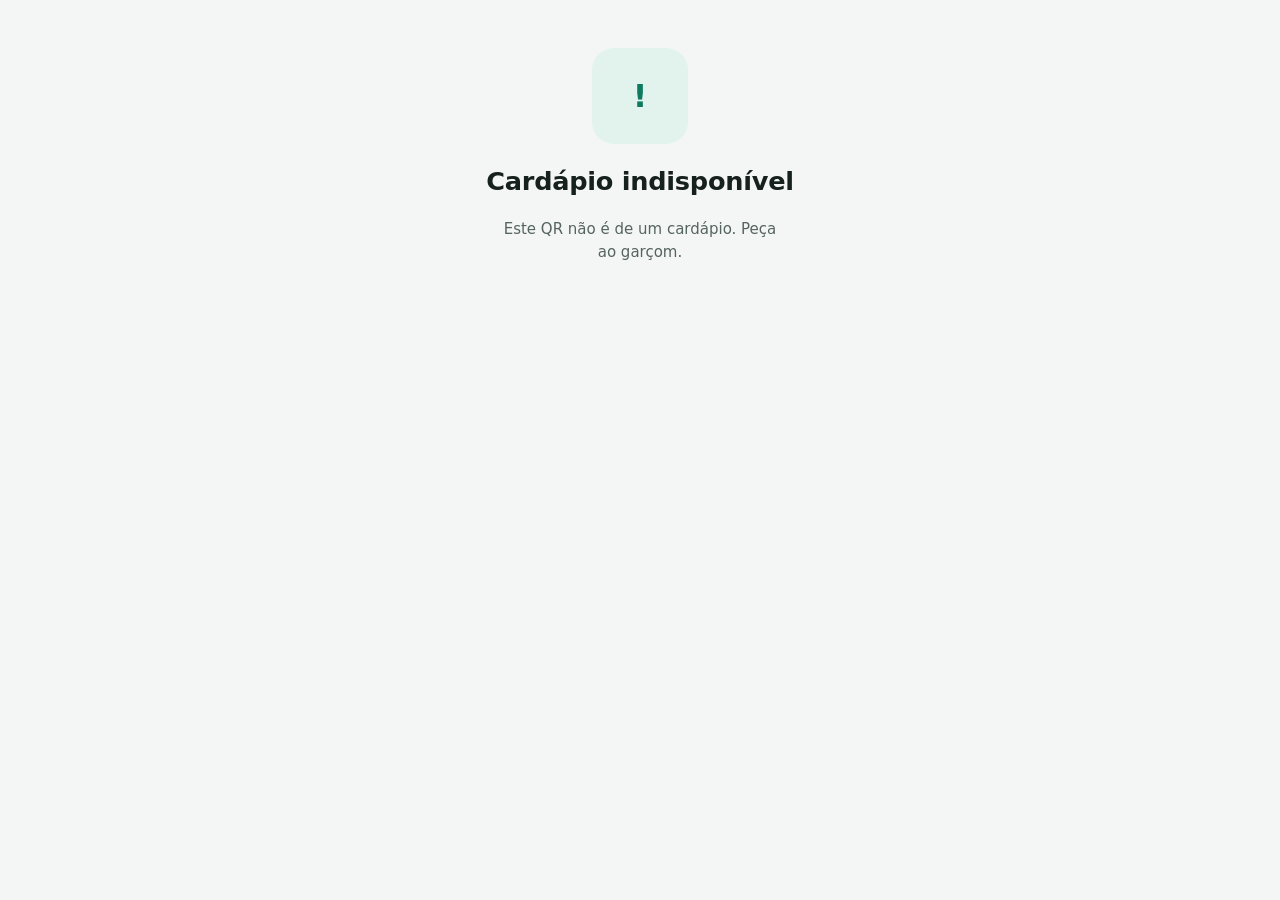
<file: cardapio.html>
<!doctype html>
<html lang="pt-BR">
<head>
<meta charset="utf-8">
<meta name="viewport" content="width=device-width, initial-scale=1, viewport-fit=cover">
<!-- Cardápio digital, etapa 1 (26/11/2026): página pública, sem login, aberta pelo QR da mesa.
     Não carrega o app: só publico/cardapio.js, que fala com a função "cardapio". -->
<meta http-equiv="Content-Security-Policy" content="default-src 'none'; script-src 'self'; style-src 'self' https://fonts.googleapis.com; font-src https://fonts.gstatic.com; img-src 'self' data: https://ezfoymdesmarpunmixbs.supabase.co; connect-src https://ezfoymdesmarpunmixbs.supabase.co; base-uri 'none'; form-action 'none'">
<meta name="referrer" content="no-referrer">
<meta name="robots" content="noindex">
<meta name="theme-color" content="#0e7a5f">
<title>Cardápio</title>
<link rel="stylesheet" href="https://fonts.googleapis.com/css2?family=Plus+Jakarta+Sans:wght@400;600;700;800&display=swap">
<link rel="stylesheet" href="publico/cardapio.css?v=20261126c">
</head>
<body>
<main id="app" aria-live="polite"><p class="carregando">Abrindo o cardápio…</p></main>
<script src="publico/cardapio.js?v=20261126c"></script>
</body>
</html>
</file>
<file: publico/cardapio.css>
/* Cardápio digital (página pública), 26/11/2026. Celular primeiro; mesmas cores do Commandah. */
:root{
  --bg:#f4f6f5; --surface:#ffffff; --ink:#16211d; --ink-2:#56645f; --line:#dde5e2;
  --brand:#0e7a5f; --brand-soft:#e2f2ec; --brand-ink:#ffffff; --amber:#9a5c00; --amber-soft:#fdf0d9; --chip:#eef3f1;
  --f:"Plus Jakarta Sans",system-ui,-apple-system,"Segoe UI",Roboto,sans-serif;
  color-scheme:light;
}
@media (prefers-color-scheme: dark){:root{
  --bg:#0f1513; --surface:#17201d; --ink:#e8efec; --ink-2:#a7b5b0; --line:#2a3632;
  --brand:#3fbf95; --brand-soft:#173a30; --brand-ink:#06231a; --amber:#f0b45a; --amber-soft:#3a2a12; --chip:#222d29; color-scheme:dark}}
*{box-sizing:border-box}
html,body{margin:0}
body{background:var(--bg);color:var(--ink);font:15px/1.5 var(--f);-webkit-text-size-adjust:100%}
main{max-width:640px;margin:0 auto;min-height:100vh;padding:0 max(16px,env(safe-area-inset-right)) calc(32px + env(safe-area-inset-bottom)) max(16px,env(safe-area-inset-left))}
h1,h2{margin:0;letter-spacing:-.01em;text-wrap:balance}
p{margin:0}
button{font:inherit;color:inherit}
:focus-visible{outline:3px solid var(--brand);outline-offset:2px}
.carregando{padding:40px 0;text-align:center;color:var(--ink-2)}

.topo{position:sticky;top:0;z-index:5;background:var(--bg);padding:calc(10px + env(safe-area-inset-top)) 0 10px;display:flex;align-items:center;gap:10px;border-bottom:1px solid var(--line)}
.topo .voltar{border:0;background:none;padding:8px 6px;font-weight:700;color:var(--brand);cursor:pointer;flex:none}
.topo h2{font-size:1.1rem;flex:1;min-width:0;overflow:hidden;text-overflow:ellipsis;white-space:nowrap}

.boas{display:grid;gap:18px;justify-items:center;text-align:center;padding:calc(48px + env(safe-area-inset-top)) 0 24px}
.logo{width:96px;height:96px;object-fit:contain;border-radius:22px;background:var(--surface)}
.logo-letra{width:96px;height:96px;border-radius:22px;background:var(--brand-soft);color:var(--brand);display:grid;place-items:center;font-weight:800;font-size:2rem}
.boas h1{font-size:1.6rem;font-weight:800}
.mesa{color:var(--ink-2);font-weight:600}
.pill{display:inline-block;padding:4px 12px;border-radius:999px;font-size:.85rem;font-weight:700;background:var(--brand-soft);color:var(--brand)}
.pill.fechada{background:var(--amber-soft);color:var(--amber)}
.aviso{max-width:30ch;color:var(--ink-2)}
.btn{display:block;width:100%;max-width:340px;border:0;border-radius:14px;padding:15px;font-weight:800;font-size:1rem;background:var(--brand);color:var(--brand-ink);cursor:pointer}

.busca{display:block;width:100%;margin:14px 0 4px;padding:12px 14px;border-radius:12px;border:1px solid var(--line);background:var(--surface);color:var(--ink);font:inherit}
.cats{display:grid;grid-template-columns:repeat(auto-fill,minmax(150px,1fr));gap:12px;margin-top:14px}
.cat{border:1px solid var(--line);border-radius:16px;overflow:hidden;background:var(--surface);padding:0;text-align:left;cursor:pointer;display:grid}
.cat .foto{aspect-ratio:4/3;width:100%;object-fit:cover;background:var(--chip);display:block}
.cat .sem-foto{aspect-ratio:4/3;display:grid;place-items:center;background:var(--chip);color:var(--ink-2);font-weight:800;font-size:1.6rem}
.cat span{padding:10px 12px;font-weight:700;display:flex;justify-content:space-between;gap:8px}
.cat small{color:var(--ink-2);font-weight:600}

.lista{display:grid;gap:10px;margin-top:14px}
.prod{display:grid;grid-template-columns:auto 1fr;gap:12px;background:var(--surface);border:1px solid var(--line);border-radius:14px;padding:12px;align-items:start}
.prod.sem{grid-template-columns:1fr}
.prod img{width:84px;height:84px;border-radius:12px;object-fit:cover;background:var(--chip)}
.prod b{display:block;font-size:1rem}
.prod .desc{color:var(--ink-2);font-size:.9rem;margin-top:2px}
.preco{font-weight:800;margin-top:6px;font-variant-numeric:tabular-nums}
.tams{display:flex;flex-wrap:wrap;gap:6px;margin-top:6px}
.tams span{background:var(--chip);border-radius:999px;padding:3px 10px;font-size:.88rem;font-variant-numeric:tabular-nums}
.vazio{color:var(--ink-2);text-align:center;padding:28px 0}
.rodape{margin-top:24px;text-align:center;color:var(--ink-2);font-size:.85rem}
.linha-pill{margin-top:12px}
/* Etapa 2 (26/11): carrinho, cota e acompanhamento */
main{padding-bottom:calc(96px + env(safe-area-inset-bottom))}
h3{font-size:1rem;margin:8px 0 0}
.btn.sec{background:var(--surface);color:var(--ink);border:1px solid var(--line)}
.btn:disabled{opacity:.55;cursor:not-allowed}
.linha-preco{display:flex;align-items:center;justify-content:space-between;gap:10px;margin-top:6px}
.linha-preco .preco{margin:0}
.mais{width:40px;height:40px;border-radius:50%;border:0;background:var(--brand);color:var(--brand-ink);font-size:1.4rem;font-weight:800;line-height:1;cursor:pointer;flex:none}
.tam-add{border:1px solid var(--brand);background:var(--brand-soft);color:var(--brand);border-radius:999px;padding:6px 12px;font-weight:700;font-size:.88rem;cursor:pointer}
.nota{color:var(--ink-2);font-size:.85rem;margin-top:6px}
.barra-carrinho{position:fixed;left:0;right:0;bottom:0;z-index:10;padding:10px max(16px,env(safe-area-inset-right)) calc(12px + env(safe-area-inset-bottom)) max(16px,env(safe-area-inset-left));background:linear-gradient(to top,var(--bg) 70%,transparent);display:flex;justify-content:center}
.barra-carrinho .btn{max-width:560px}
.carrinho{display:grid;gap:12px;margin-top:14px}
.item-carrinho{display:flex;align-items:center;justify-content:space-between;gap:12px;background:var(--surface);border:1px solid var(--line);border-radius:14px;padding:12px}
.item-carrinho small{display:block;color:var(--ink-2)}
.qtd{display:flex;align-items:center;gap:10px;font-weight:800}
.qtd button{width:36px;height:36px;border-radius:50%;border:1px solid var(--line);background:var(--surface);font-size:1.1rem;cursor:pointer}
textarea,.campo{width:100%;padding:12px 14px;border-radius:12px;border:1px solid var(--line);background:var(--surface);color:var(--ink);font:inherit}
.campo.codigo{font-size:1.4rem;letter-spacing:.3em;text-align:center}
.opcoes{display:grid;gap:8px}
.opcoes label{display:flex;align-items:center;gap:10px;background:var(--surface);border:1px solid var(--line);border-radius:12px;padding:12px;cursor:pointer}
.linha-total{display:flex;justify-content:space-between;gap:10px;font-weight:800;font-size:1.05rem;padding:6px 2px}
.erro{color:#b42318;font-weight:600;min-height:1.2em}
@media (prefers-color-scheme: dark){.erro{color:#f08a7e}}
.link{border:0;background:none;color:var(--brand);font-weight:700;padding:8px;cursor:pointer;justify-self:center}
.passo2{display:grid;gap:12px}
.situacao{display:grid;gap:10px;justify-items:center}
.grupo{display:grid;gap:8px}
.grupo h3{margin:6px 0 0}
.item-carrinho small+small{margin-top:2px}
</file>
